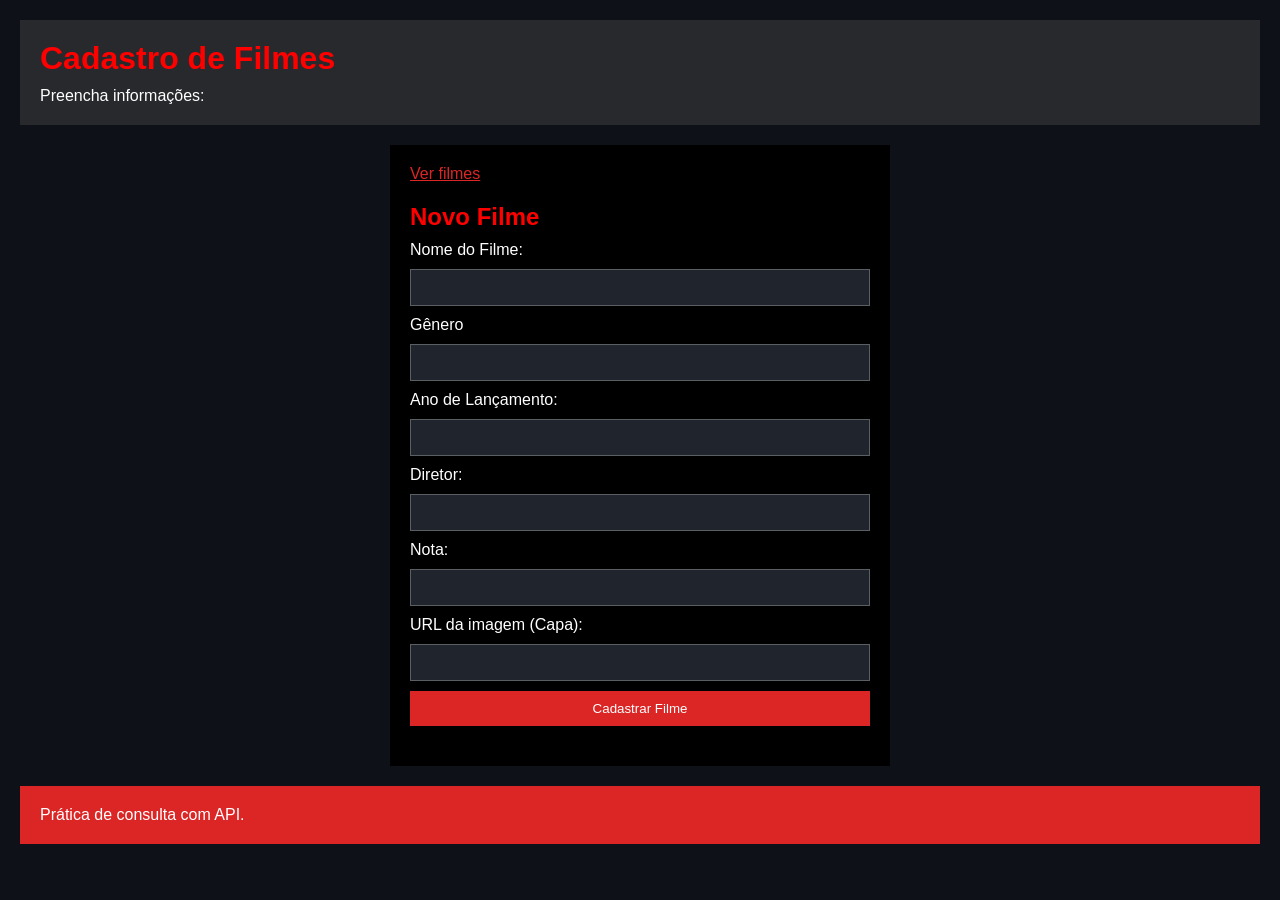
<file: index.html>
<!DOCTYPE html>
<html lang="pt-BR">
    <head>
        <meta charset="UTF-8"/>
        <title>Cadastro dos Melhores Filmes</title>
        <link rel="stylesheet" href="css/style.css"/>
        <script src="js/post.js" defer></script>
    </head>
    <body>
        <header>
            <h1>Cadastro de Filmes</h1>
            <p>Preencha informações: </p>
        </header>
        <main>
             <a href="pages/get.html">Ver filmes</a>
            <sectiom id="formulario" method="post">
                <form id="form-filme">
                <h2>Novo Filme</h2>

                <form id="form-filme">
                    <label for="title">Nome do Filme:</label>
                    <input id="title" name="title" type="text" minlength="3" maxlength="120" required />

                    <label for="genero">Gênero</label>
                    <input id="genero" name="genero" type="text" required />

                    <label for="ano">Ano de Lançamento:</label>
                    <input id="ano" name="ano" type="number" required />

                    <label for="diretor">Diretor: </label>
                    <input id="diretor" name="diretor" type="text" required />

                    <label for="nota">Nota: </label>
                    <input id="nota" name="nota" type="number" min="0" max="10" step="0.5" required />


                    <label for="imageUrl">URL da imagem (Capa):  </label>
                    <input id="imageUrl" name="imageUrl" type="url"  />

                    <button type="submit" class="btn-cadastrar" >Cadastrar Filme</button>
                </form>

                <p id="resposta"></p>
            </section>
        </main>
        <footer>
            <p>Prática de consulta com API.</p>
        </footer>
    </body>
</html>
</file>
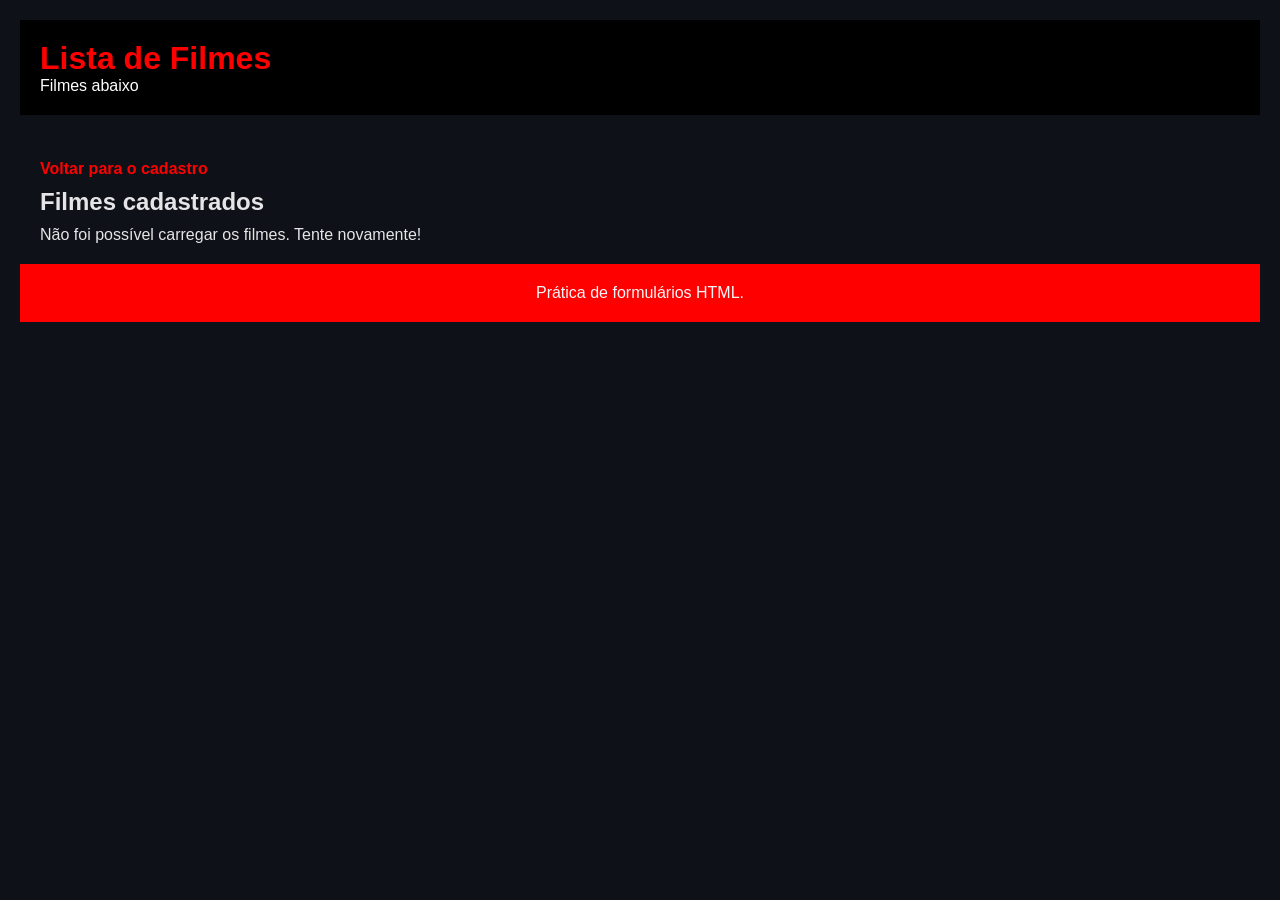
<file: pages/get.html>
<!DOCTYPE html>
<html lang="pt-BR">
    <head>
        <meta charset="UTF-8" />
        <title>Lista de filmes</title>
        <link rel="stylesheet" href="../css/get.css" />
        <script src="../js/get.js" defer></script>
    </head>
    
    <body>
        <header>
            <h1>Lista de Filmes</h1>
            <p>Filmes abaixo</p>
        </header>
        <main>
            <a href="../index.html">Voltar para o cadastro</a>
            <section id="galeria">
                <section id="galeria-titulo">
                    <h2 id="titulo-lista">Filmes cadastrados</h2>
                    <p id="resposta"></p>
                </section>
                <ul id="lista-filmes"></ul> 
            </section>
        </main>
                
                <template id="modelo-filme">
            <li>
                <section class="card-capa">
                    <img class="imagem-filme" alt="" />
                </section>
                <section class="card-conteudo">
                    <h3 class="nome"></h3>
                    <p>Gênero: <span class="genero"> </span></p>
                    <p>Plataforma: <span class="plataforma"> </span></p>
                    <p>Ano de lançamento: <span class="ano_lancamento"> </span></p>
                    <p>Desenvolvedora: <span class="desenvolvedora"> </span></p>
                </section>
            </li>
        </template>

        <footer>
            <p>Prática de formulários HTML.</p>
        </footer>
    </body>
</html>
</file>
<file: css/style.css>
* {
  box-sizing: border-box;
  margin: 0;
  padding: 0;
}

body {
  background-color: #0E1117;
  font-family: Arial, sans-serif;
  padding: 20px;
}


main {
  background-color: #000000;
  margin: 20px auto;
  max-width: 500px;
  padding: 20px;
}

a {
    color:#dc2626
}

h2 {
    color: red;
}

label {
    color:white;
}

form {
  display: flex;
  flex-direction: column;
  gap: 10px;
  margin-top: 20px;
}


#resposta {
  margin-top: 20px;
  color: white;
}


header {
  background-color:#27292c ;
  color: red;
  padding: 20px;
}
header p {
    color: white;
    padding-top: 10px;
}

input,
button {
  padding: 10px;
  background-color:#1F242D;
  border: 1px solid #5b5f64;
  color: white
}

button.btn-cadastrar {
    background-color: #dc2626;
    border: none;
}


p {
  justify-items: center;
  display: flex;
  gap: 10px;
}



footer {
    background-color: #dc2626;
    color: white;
    padding: 20px;

}
</file>
<file: css/get.css>
* { 
    padding: 0;
    margin: 0;
    box-sizing: border-box;
}



body {
    background-color: #0E1117;
    padding: 20px;
    font-family: Arial, Helvetica, sans-serif;
    color: #F5F5F7ed;
    flex-direction: column;
    display: flex;
}

header {
    background-color: black;
    padding: 20px;
    color: red;
    text-align:start;
}

header p {
    color: white;
}

main {
    flex: 1;
    display: flex;
    flex-direction: column;
    justify-content: center;
    align-items: start;
    padding: 20px;
}

#container {
    background-color: #ffffff;
    padding: 20px;
    margin: 18px 0;
    width: 70%;
}

#container-titulo {
    text-align: center;
    margin-bottom: 20px;
}

ul {
    display: flex;
    flex-direction: row;
    flex-wrap: wrap;
    gap: 25px;
    justify-content: center;
}
li {
    width: 20%;
    outline: solid 4px ;
}

.card-conteudo {
    padding: 10px;
}

li img {
    width: 100%;
    height: 250px;
    object-fit: cover;
}

#resposta {
    text-align: start;
    margin-top: 10px;
}

a {

    margin-top: 25px;
    margin-bottom: 10px;
    color: red;
    text-decoration: none;
    font-weight: bold;
}

a:hover {

    color: red;
}
 footer {
    background-color: red;
    padding: 20px;
    color: #F5F5F7;
    text-align: center;
 }
</file>
